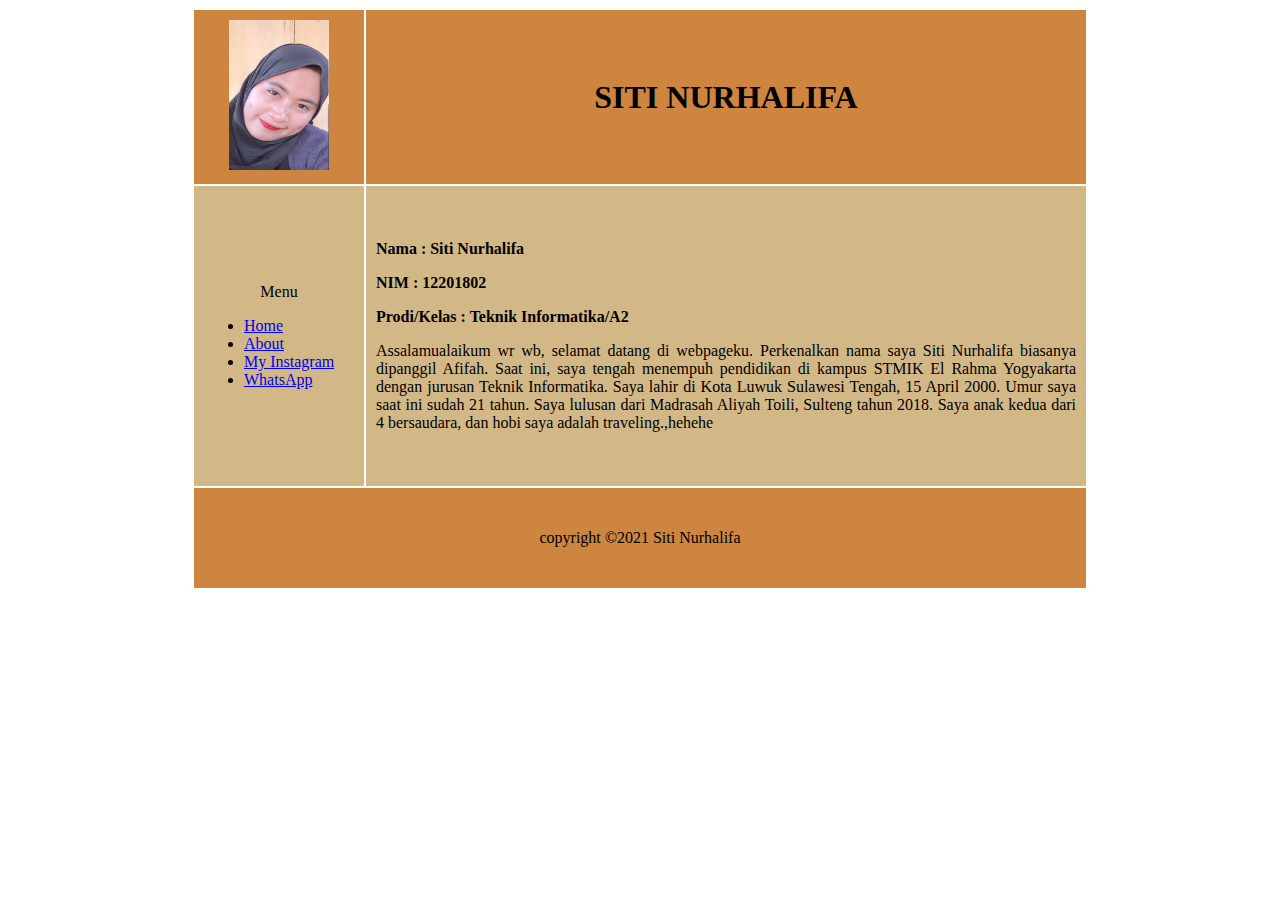
<file: about.html>
<!DOCTYPE html>
<html>
<head>
	<title>About Me</title>
</head>
<body>
	<table cellpadding="10" style="margin-left: auto;margin-right: auto;">
		<tr bgcolor="#cd853f" hight="150px">
			<th width="150px">
				<img src="afifahhh.jpg" width="100" height="150">
				<th>
					<h1>SITI NURHALIFA</h1>
				</th>
			</tr>
			<tr bgcolor="d3b887" width="600" height="300px">
				<td>
					<p align="center">Menu</p>
					<ul>
				<li><a href="index.html">Home</a></li>
				<li><a href="about.html">About</a></li>
				<li><a href="instagramm.html">My Instagram</a></li>
				<li><a href="Whatsappp.html">WhatsApp</a></li>
			</ul>
		</td>
		<td width="700px" align="justify">
							<dt>
								<p><b>Nama : Siti Nurhalifa</b></p>
								<p><b>NIM  : 12201802</b></p>
								<p><b>Prodi/Kelas : Teknik Informatika/A2</b></p>
								<p>Assalamualaikum wr wb, selamat datang di webpageku. Perkenalkan nama saya Siti Nurhalifa biasanya dipanggil Afifah. Saat ini, saya tengah menempuh pendidikan di kampus STMIK El Rahma Yogyakarta dengan jurusan Teknik Informatika. 
								Saya lahir di Kota Luwuk Sulawesi Tengah, 15 April 2000. Umur saya saat ini sudah 21 tahun.
								Saya lulusan dari Madrasah Aliyah Toili, Sulteng tahun 2018. 
								Saya anak kedua dari 4 bersaudara, dan hobi saya adalah traveling.,hehehe
						</td>
					</tr>
					<tr bgcolor="#cd853f" height="100px">
						<td align="center" colspan="2"> copyright <i>&copy</i>2021 Siti Nurhalifa</td>
					</tr>
				</table>
				</html>
</file>
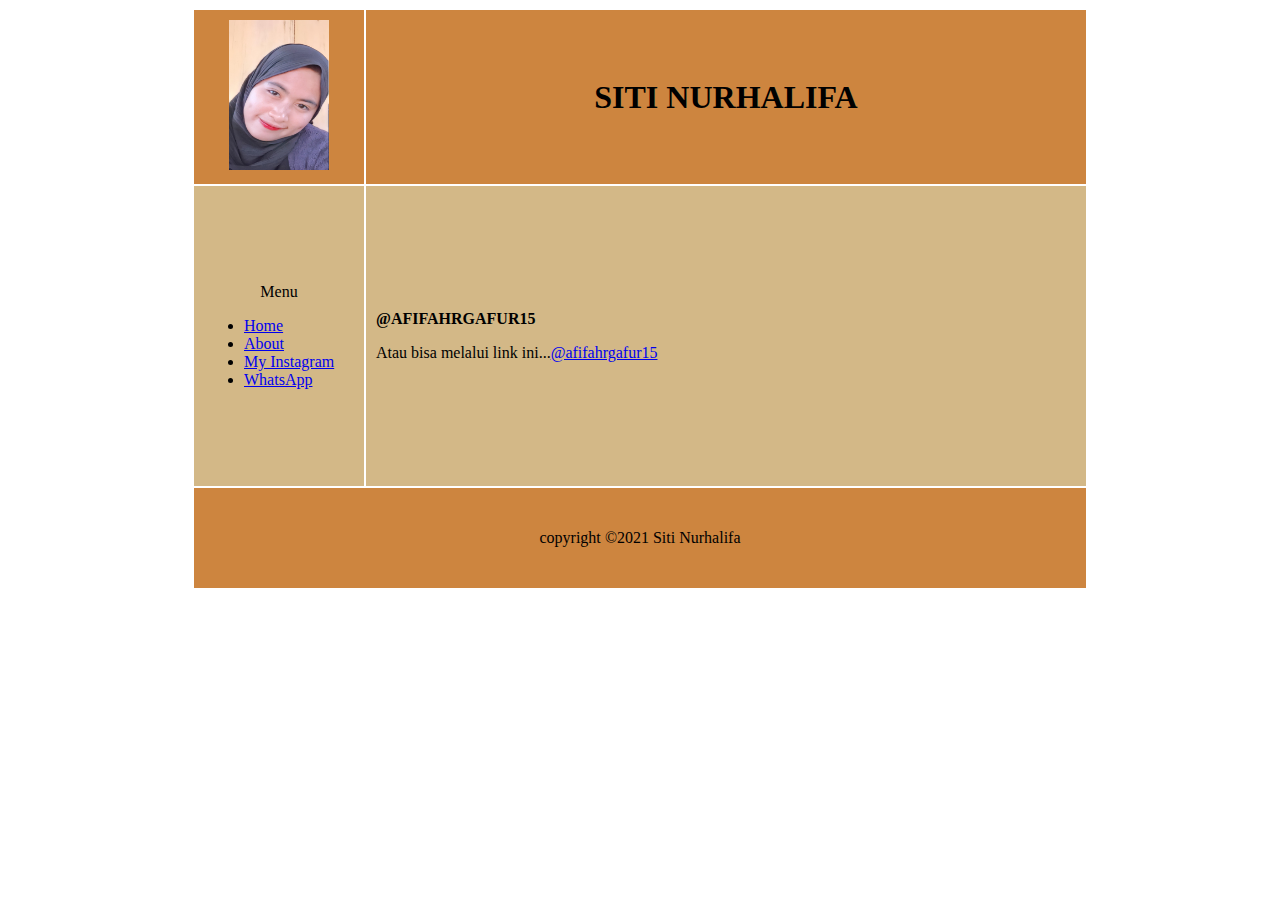
<file: instagramm.html>
<!DOCTYPE html>
<html>
<head>
	<title>About Me</title>
</head>
<body>
	<table cellpadding="10" style="margin-left: auto;margin-right: auto;">
		<tr bgcolor="#cd853f" hight="150px">
			<th width="150px">
				<img src="afifahhh.jpg" width="100" height="150">
				<th>
					<h1>SITI NURHALIFA</h1>
				</th>
			</tr>
			<tr bgcolor="d3b887" width="600" height="300px">
				<td>
					<p align="center">Menu</p>
					<ul>
				<li><a href="index.html">Home</a></li>
				<li><a href="about.html">About</a></li>
				<li><a href="instagramm.html">My Instagram</a></li>
				<li><a href="Whatsappp.html">WhatsApp</a></li>
			</ul>
		</td>
		<td width="700px" align="justify">
							<dt>
								<p><b>@AFIFAHRGAFUR15</b></p>
								<p>Atau bisa melalui link ini...<a href="https://instagram.com/afifahrgafur15">@afifahrgafur15
						</td>
					</tr>
					<tr bgcolor="#cd853f" height="100px">
						<td align="center" colspan="2"> copyright <i>&copy</i>2021 Siti Nurhalifa</td>
					</tr>
				</table>
				</html>
</file>
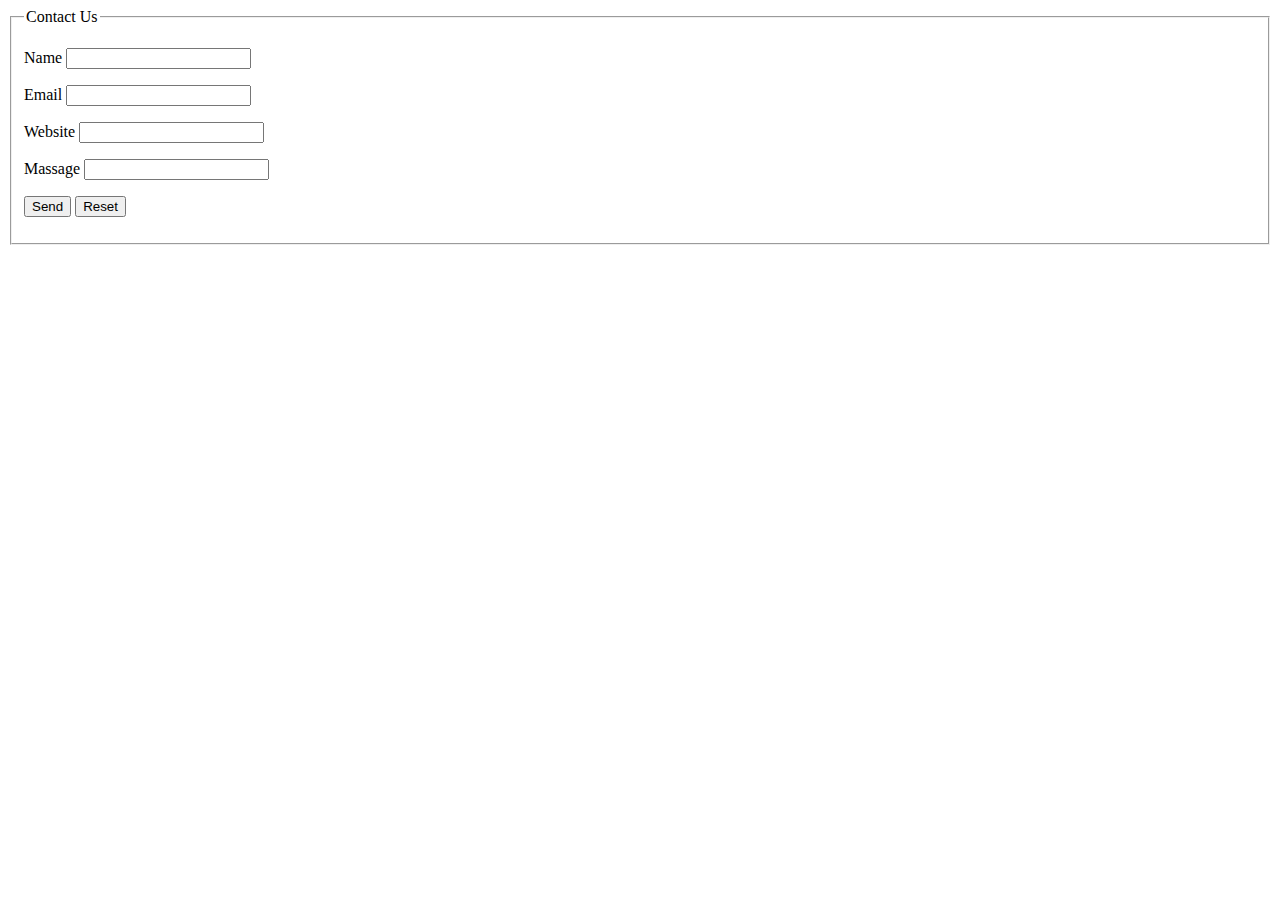
<file: kontak.html>
<HTML>
    <head>
        <title>Contact Us</title>
    </head>
    <body>
        <form action="http://www.example.com/review.php" method="get" name="form">
    <fieldset>
    <legend>
        Contact Us
    </legend>
    <p><div>
        <label for="name">Name </label>
        <input type="text" name="name">
    </div></p>
    <p><div>
        <label for="email">Email </label>
        <input type="email" name="email">
    </div></p>
    <p><div>
        <label for="website">Website </label>
        <input type="url" name="website">
    </div></p>
    <p><div>
        <label for="massage">Massage </label>
        <input type="text area" name="massage">
    </div></p>
    <p><div>
        <button type="submit">Send</button>
        <button type="reset">Reset</button>
    </div></p>
    </fieldset>
</form>
</body>
</HTML>
</file>
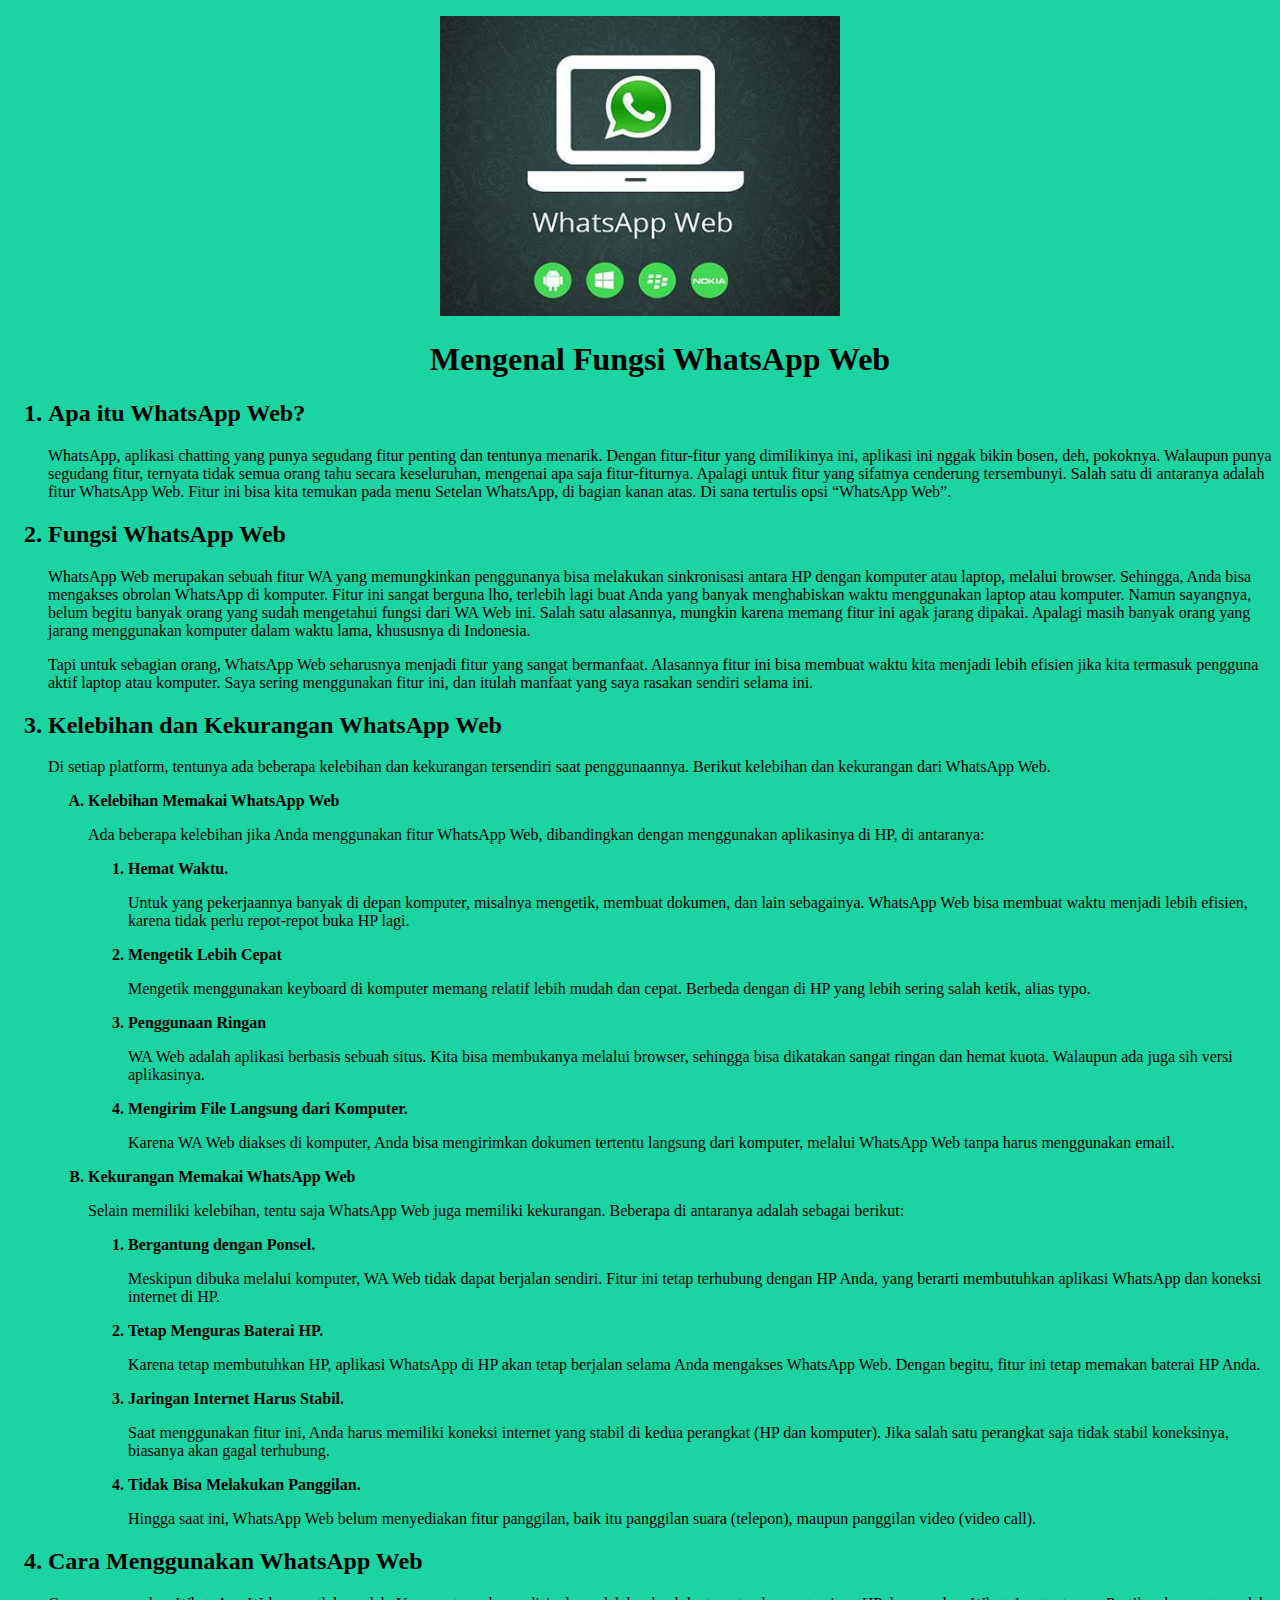
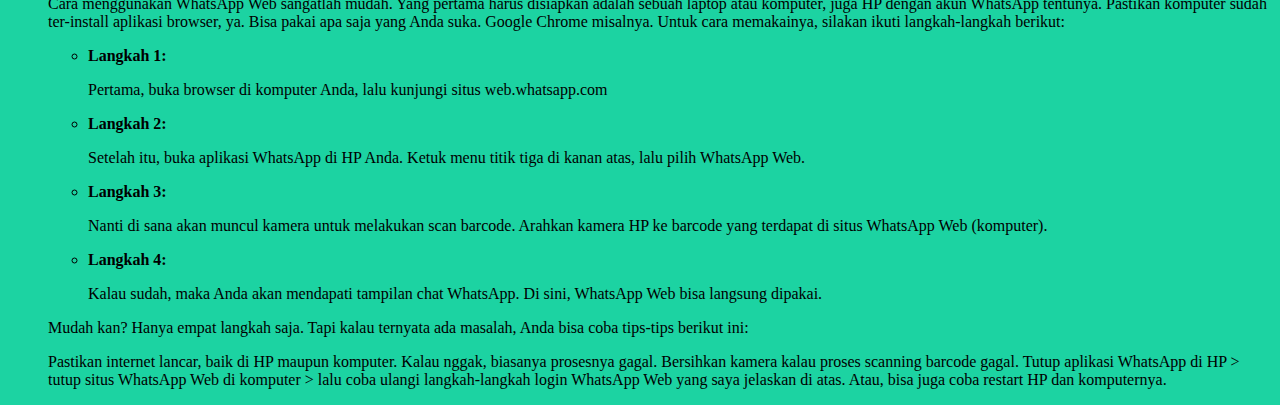
<file: mengenalfungsiwhatsappweb.html>
<!DOCTYPE  HTML>
    <head>
    <title>Mengenal Fungsi WhatsApp Web</title>
    </head>
    <body bgcolor="#1CD3A2">
        <p align="center"><img src="whatsapp.jpg" alt="Mengenal Fungsi WhatsApp Web" width="400" height="300"></p>
    <ol type="1" start="1">
        <h1 align="center">Mengenal Fungsi WhatsApp Web</h1>
    <p><h2><li>Apa itu WhatsApp Web?</li></h2></p>
    <p>WhatsApp, aplikasi chatting yang punya segudang fitur penting dan tentunya menarik. Dengan fitur-fitur yang dimilikinya ini, aplikasi ini nggak bikin bosen, deh, pokoknya. Walaupun punya segudang fitur, ternyata tidak semua orang tahu secara keseluruhan, mengenai apa saja fitur-fiturnya. Apalagi untuk fitur yang sifatnya cenderung tersembunyi. Salah satu di antaranya adalah fitur WhatsApp Web. Fitur ini bisa kita temukan pada menu Setelan WhatsApp, di bagian kanan atas. Di sana tertulis opsi “WhatsApp Web”.</p>
    <p><h2><li>Fungsi WhatsApp Web</li></h2></p>
    <p>WhatsApp Web merupakan sebuah fitur WA yang memungkinkan penggunanya bisa melakukan sinkronisasi antara HP dengan komputer atau laptop, melalui browser. Sehingga, Anda bisa mengakses obrolan WhatsApp di komputer. Fitur ini sangat berguna lho, terlebih lagi buat Anda yang banyak menghabiskan waktu menggunakan laptop atau komputer. Namun sayangnya, belum begitu banyak orang yang sudah mengetahui fungsi dari WA Web ini. Salah satu alasannya, mungkin karena memang fitur ini agak jarang dipakai. Apalagi masih banyak orang yang jarang menggunakan komputer dalam waktu lama, khususnya di Indonesia.</p>
    <p>Tapi untuk sebagian orang, WhatsApp Web seharusnya menjadi fitur yang sangat bermanfaat. Alasannya fitur ini bisa membuat waktu kita menjadi lebih efisien jika kita termasuk pengguna aktif laptop atau komputer. Saya sering menggunakan fitur ini, dan itulah manfaat yang saya rasakan sendiri selama ini.</p>

    <p><h2><li>Kelebihan dan Kekurangan WhatsApp Web</li></h2></p>
    <p>Di setiap platform, tentunya ada beberapa kelebihan dan kekurangan tersendiri saat penggunaannya. Berikut kelebihan dan kekurangan dari WhatsApp Web.</p>
    <ol type="A" start="A">
        <b><li>Kelebihan Memakai WhatsApp Web</li></b>
        <p>Ada beberapa kelebihan jika Anda menggunakan fitur WhatsApp Web, dibandingkan dengan menggunakan aplikasinya di HP, di antaranya:</p>
    <ol>
        <b><li>Hemat Waktu.</li></b>
        <p>Untuk yang pekerjaannya banyak di depan komputer, misalnya mengetik, membuat dokumen, dan lain sebagainya. WhatsApp Web bisa membuat waktu menjadi lebih efisien, karena tidak perlu repot-repot buka HP lagi.</p>
        <b><li>Mengetik Lebih Cepat</li></b>
        <p>Mengetik menggunakan keyboard di komputer memang  relatif lebih mudah dan cepat. Berbeda dengan di HP yang lebih sering salah ketik, alias typo.</p>
        <b><li>Penggunaan Ringan</li></b>
        <p>WA Web adalah aplikasi berbasis sebuah situs. Kita bisa membukanya melalui browser, sehingga bisa dikatakan sangat ringan dan hemat kuota. Walaupun ada juga sih versi aplikasinya.</p>
        <b><li>Mengirim File Langsung dari Komputer.</li></b>
        <p>Karena WA Web diakses di komputer, Anda bisa mengirimkan dokumen tertentu langsung dari komputer, melalui WhatsApp Web tanpa harus menggunakan email.</p>
    </ol>
        <b><li>Kekurangan Memakai WhatsApp Web</li></b>
        <p>Selain memiliki kelebihan, tentu saja WhatsApp Web juga memiliki kekurangan. Beberapa di antaranya adalah sebagai berikut:</p>
    <ol>
        <b><li>Bergantung dengan Ponsel.</li></b>
        <p>Meskipun dibuka melalui komputer, WA Web tidak dapat berjalan sendiri. Fitur ini tetap terhubung dengan HP Anda, yang berarti membutuhkan aplikasi WhatsApp dan koneksi internet di HP.</p>
        <b><li>Tetap Menguras Baterai HP.</li></b>
        <p>Karena tetap membutuhkan HP, aplikasi WhatsApp di HP akan tetap berjalan selama Anda mengakses WhatsApp Web. Dengan begitu, fitur ini tetap memakan baterai HP Anda.</p>
        <b><li>Jaringan Internet Harus Stabil.</li></b>
        <p>Saat menggunakan fitur ini, Anda harus memiliki koneksi internet yang stabil di kedua perangkat (HP dan komputer). Jika salah satu perangkat saja tidak stabil koneksinya, biasanya akan gagal terhubung.</p>
        <b><li>Tidak Bisa Melakukan Panggilan.</li></b>
        <p>Hingga saat ini, WhatsApp Web belum menyediakan fitur panggilan, baik itu panggilan suara (telepon), maupun panggilan video (video call).</p>
    </ol></ol>

    <p><h2><li>Cara Menggunakan WhatsApp Web</li></h2></p>
    <p>Cara menggunakan WhatsApp Web sangatlah mudah. Yang pertama harus disiapkan adalah sebuah laptop atau komputer, juga HP dengan akun WhatsApp tentunya. Pastikan komputer sudah ter-install aplikasi browser, ya. Bisa pakai apa saja yang Anda suka. Google Chrome misalnya. Untuk cara memakainya, silakan ikuti langkah-langkah berikut:

</p>
    <ul>
        <b><li>Langkah 1:</li></b>
        <p>Pertama, buka browser di komputer Anda, lalu kunjungi situs web.whatsapp.com</p>
        <b><li>Langkah 2:</li></b>
        <p>Setelah itu, buka aplikasi WhatsApp di HP Anda. Ketuk menu titik tiga di kanan atas, lalu pilih WhatsApp Web.</p>
        <b><li>Langkah 3:</li></b>
        <p>Nanti di sana akan muncul kamera untuk melakukan scan barcode. Arahkan kamera HP ke barcode yang terdapat di situs WhatsApp Web (komputer).</p>
        <b><li>Langkah 4:</li></b>
        <p>Kalau sudah, maka Anda akan mendapati tampilan chat WhatsApp. Di sini, WhatsApp Web bisa langsung dipakai.</p>
    </ul>
        <p>Mudah kan? Hanya empat langkah saja. Tapi kalau ternyata ada masalah, Anda bisa coba tips-tips berikut ini:</p>
        <p>Pastikan internet lancar, baik di HP maupun komputer. Kalau nggak, biasanya prosesnya gagal. Bersihkan kamera kalau proses scanning barcode gagal. Tutup aplikasi WhatsApp di HP > tutup situs WhatsApp Web di komputer > lalu coba ulangi langkah-langkah login WhatsApp Web yang saya jelaskan di atas. Atau, bisa juga coba restart HP dan komputernya.</p>
</body>
</html>
</file>
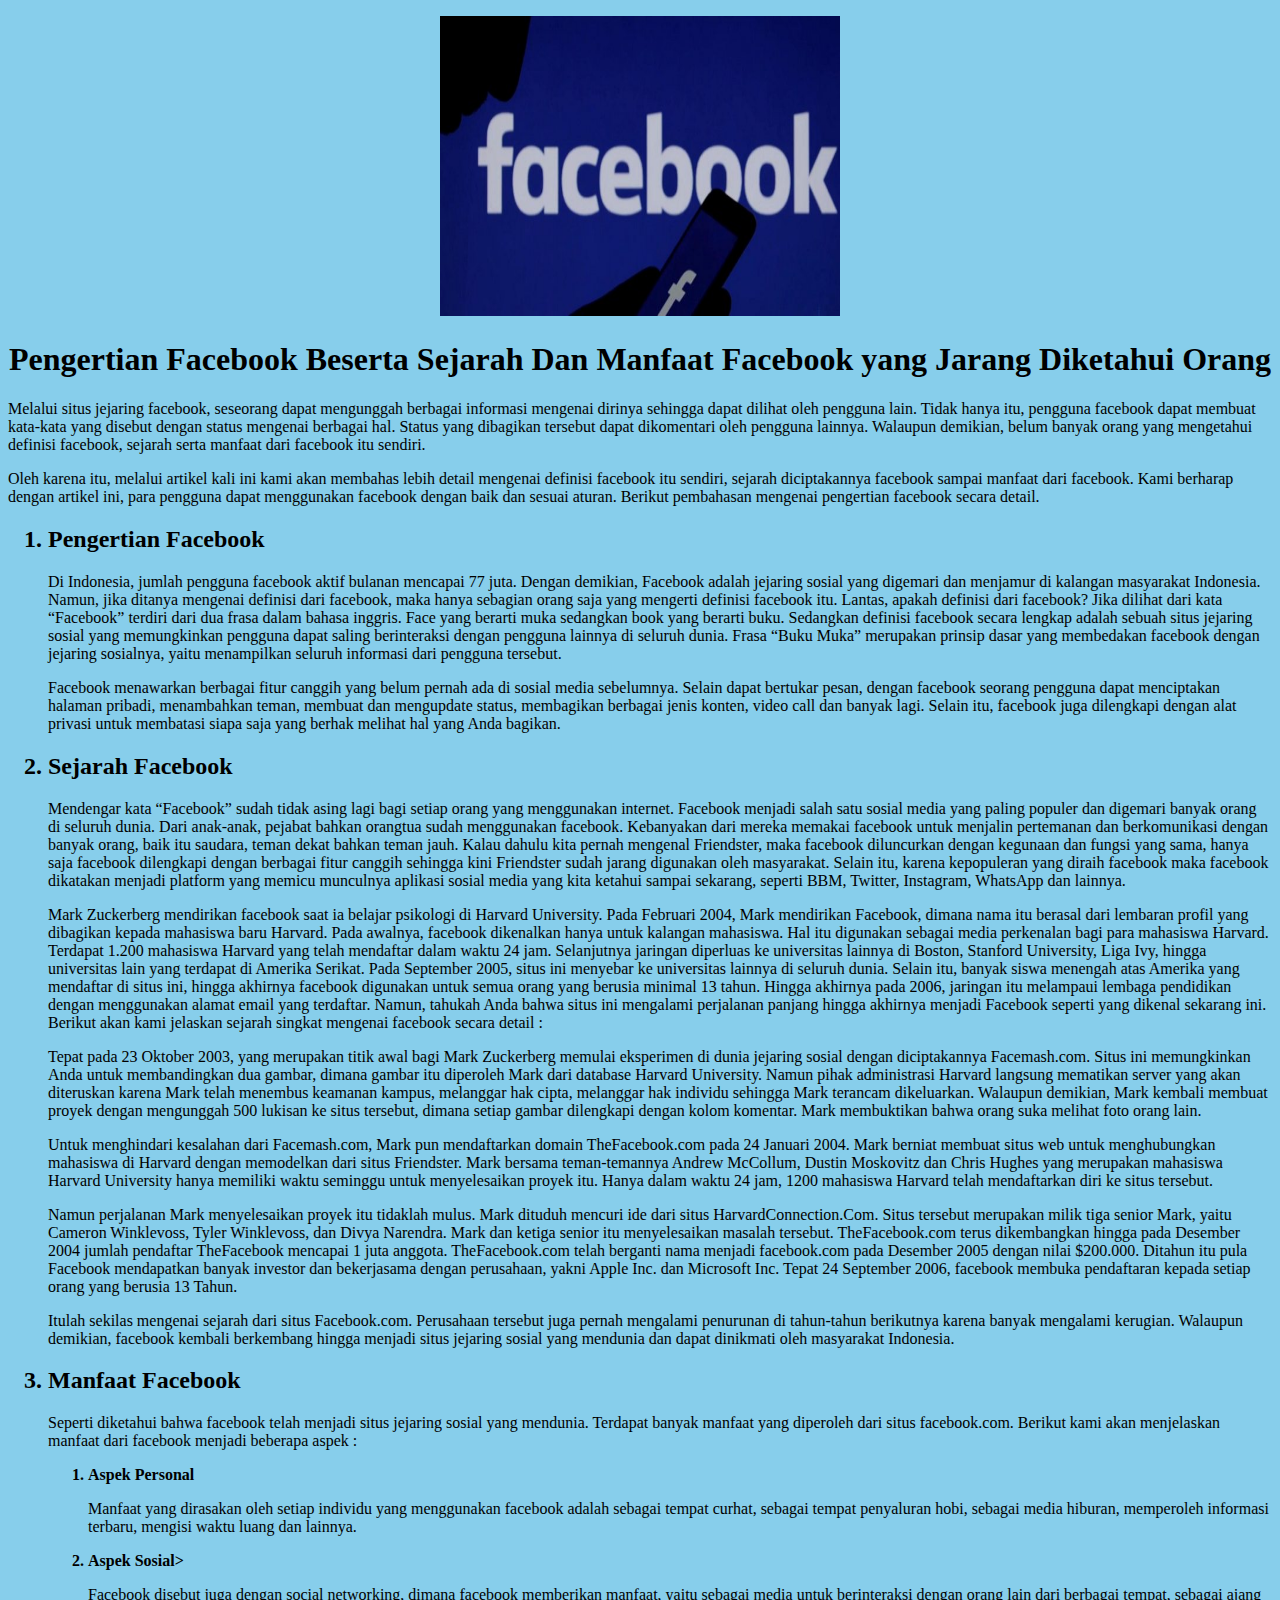
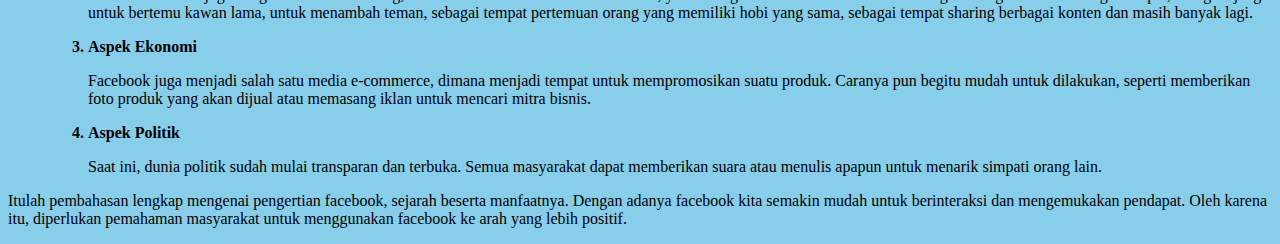
<file: pengertianfacebooksejarah.html>
<!DOCTYPE HTML>
    <head>
    <title>Pengertian Facebook Beserta Sejarah Dan Manfaat Facebook yang Jarang Diketahui Orang</title>
    </head>
    <body bgcolor= 	#87CEEB>
        <p align="center"><img src="facebook.jpg" alt="Pengertian Facebook Beserta Sejarah Dan Manfaat" width="400" height="300"></p>
        <h1 align="center">Pengertian Facebook Beserta Sejarah Dan Manfaat Facebook yang Jarang Diketahui Orang</h1>
        <p>Melalui situs jejaring facebook, seseorang dapat mengunggah berbagai informasi mengenai dirinya sehingga dapat dilihat oleh pengguna lain. Tidak hanya itu, pengguna facebook dapat membuat kata-kata yang disebut dengan status mengenai berbagai hal. Status yang dibagikan tersebut dapat dikomentari oleh pengguna lainnya. Walaupun demikian, belum banyak orang yang mengetahui definisi facebook, sejarah serta manfaat dari facebook itu sendiri.</p>
        <p>Oleh karena itu, melalui artikel kali ini kami akan membahas lebih detail mengenai definisi facebook itu sendiri, sejarah diciptakannya facebook sampai manfaat dari facebook. Kami berharap dengan artikel ini, para pengguna dapat menggunakan facebook dengan baik dan sesuai aturan. Berikut pembahasan mengenai pengertian facebook secara detail.</p>
        <ol type="1" start="1">
            <p><h2><li>Pengertian Facebook</li></h2></p>
        <p>Di Indonesia, jumlah pengguna facebook aktif bulanan mencapai 77 juta. Dengan demikian, Facebook adalah jejaring sosial yang digemari dan menjamur di kalangan masyarakat Indonesia. Namun, jika ditanya mengenai definisi dari facebook, maka hanya sebagian orang saja yang mengerti definisi facebook itu. Lantas, apakah definisi dari facebook? Jika dilihat dari kata “Facebook” terdiri dari dua frasa dalam bahasa inggris. Face yang berarti muka sedangkan book yang berarti buku. Sedangkan definisi facebook secara lengkap adalah sebuah situs jejaring sosial yang memungkinkan pengguna dapat saling berinteraksi dengan pengguna lainnya di seluruh dunia. Frasa “Buku Muka” merupakan prinsip dasar yang membedakan facebook dengan jejaring sosialnya, yaitu menampilkan seluruh informasi dari pengguna tersebut.</p>
        <p>Facebook menawarkan berbagai fitur canggih yang belum pernah ada di sosial media sebelumnya. Selain dapat bertukar pesan, dengan facebook seorang pengguna dapat menciptakan halaman pribadi, menambahkan teman, membuat dan mengupdate status, membagikan berbagai jenis konten, video call dan banyak lagi. Selain itu, facebook juga dilengkapi dengan alat privasi untuk membatasi siapa saja yang berhak melihat hal yang Anda bagikan.</p>

            <p><h2><li>Sejarah Facebook</li></h2></p>
        <p>Mendengar kata “Facebook” sudah tidak asing lagi bagi setiap orang yang menggunakan internet. Facebook menjadi salah satu sosial media yang paling populer dan digemari banyak orang di seluruh dunia. Dari anak-anak, pejabat bahkan orangtua sudah menggunakan facebook. Kebanyakan dari mereka memakai facebook untuk menjalin pertemanan dan berkomunikasi dengan banyak orang, baik itu saudara, teman dekat bahkan teman jauh. Kalau dahulu kita pernah mengenal Friendster, maka facebook diluncurkan dengan kegunaan dan fungsi yang sama, hanya saja facebook dilengkapi dengan berbagai fitur canggih sehingga kini Friendster sudah jarang digunakan oleh masyarakat. Selain itu, karena kepopuleran yang diraih facebook maka facebook dikatakan menjadi platform yang memicu munculnya aplikasi sosial media yang kita ketahui sampai sekarang, seperti BBM, Twitter, Instagram, WhatsApp dan lainnya.</p>
        <p>Mark Zuckerberg mendirikan facebook saat ia belajar psikologi di Harvard University. Pada Februari 2004, Mark mendirikan Facebook, dimana nama itu berasal dari lembaran profil yang dibagikan kepada mahasiswa baru Harvard. Pada awalnya, facebook dikenalkan hanya untuk kalangan mahasiswa. Hal itu digunakan sebagai media perkenalan bagi para mahasiswa Harvard. Terdapat 1.200 mahasiswa Harvard yang telah mendaftar dalam waktu 24 jam. Selanjutnya jaringan diperluas ke universitas lainnya di Boston, Stanford University, Liga Ivy, hingga universitas lain yang terdapat di Amerika Serikat. Pada September 2005, situs ini menyebar ke universitas lainnya di seluruh dunia. Selain itu, banyak siswa menengah atas Amerika yang mendaftar di situs ini, hingga akhirnya facebook digunakan untuk semua orang yang berusia minimal 13 tahun. Hingga akhirnya pada 2006, jaringan itu melampaui lembaga pendidikan dengan menggunakan alamat email yang terdaftar. Namun, tahukah Anda bahwa situs ini mengalami perjalanan panjang hingga akhirnya menjadi Facebook seperti yang dikenal sekarang ini. Berikut akan kami jelaskan sejarah singkat mengenai facebook secara detail :</p>
        <p>Tepat pada 23 Oktober 2003, yang merupakan titik awal bagi Mark Zuckerberg memulai eksperimen di dunia jejaring sosial dengan diciptakannya Facemash.com. Situs ini memungkinkan Anda untuk membandingkan dua gambar, dimana gambar itu diperoleh Mark dari database Harvard University. Namun pihak administrasi Harvard langsung mematikan server yang akan diteruskan karena Mark telah menembus keamanan kampus, melanggar hak cipta, melanggar hak individu sehingga Mark terancam dikeluarkan. Walaupun demikian, Mark kembali membuat proyek dengan mengunggah 500 lukisan ke situs tersebut, dimana setiap gambar dilengkapi dengan kolom komentar. Mark membuktikan bahwa orang suka melihat foto orang lain.</p>
        <p>Untuk menghindari kesalahan dari Facemash.com, Mark pun mendaftarkan domain TheFacebook.com pada 24 Januari 2004. Mark berniat membuat situs web untuk menghubungkan mahasiswa di Harvard dengan memodelkan dari situs Friendster. Mark bersama teman-temannya Andrew McCollum, Dustin Moskovitz dan Chris Hughes yang merupakan mahasiswa Harvard University hanya memiliki waktu seminggu untuk menyelesaikan proyek itu. Hanya dalam waktu 24 jam, 1200 mahasiswa Harvard telah mendaftarkan diri ke situs tersebut.</p>
        <p>Namun perjalanan Mark menyelesaikan proyek itu tidaklah mulus. Mark dituduh mencuri ide dari situs HarvardConnection.Com. Situs tersebut merupakan milik tiga senior Mark, yaitu Cameron Winklevoss, Tyler Winklevoss, dan Divya Narendra. Mark dan ketiga senior itu menyelesaikan masalah tersebut. TheFacebook.com terus dikembangkan hingga pada Desember 2004 jumlah pendaftar TheFacebook mencapai 1 juta anggota. TheFacebook.com telah berganti nama menjadi facebook.com pada Desember 2005 dengan nilai $200.000. Ditahun itu pula Facebook mendapatkan banyak investor dan bekerjasama dengan perusahaan, yakni Apple Inc. dan Microsoft Inc. Tepat 24 September 2006, facebook membuka pendaftaran kepada setiap orang yang berusia 13 Tahun.</p>
        <p>Itulah sekilas mengenai sejarah dari situs Facebook.com. Perusahaan tersebut juga pernah mengalami penurunan di tahun-tahun berikutnya karena banyak mengalami kerugian. Walaupun demikian, facebook kembali berkembang hingga menjadi situs jejaring sosial yang mendunia dan dapat dinikmati oleh masyarakat Indonesia.</p>

            <p><h2><li>Manfaat Facebook</li></h2></p>
        <p>Seperti diketahui bahwa facebook telah menjadi situs jejaring sosial yang mendunia. Terdapat banyak manfaat yang diperoleh dari situs facebook.com. Berikut kami akan menjelaskan manfaat dari facebook menjadi beberapa aspek :</p>
                <ol type="1" start="1">
            <b><li>Aspek Personal</li></b>
            <p>Manfaat yang dirasakan oleh setiap individu yang menggunakan facebook adalah sebagai tempat curhat, sebagai tempat penyaluran hobi, sebagai media hiburan, memperoleh informasi terbaru, mengisi waktu luang dan lainnya.</p>
            <b><li>Aspek Sosial></li></b>
            <p>Facebook disebut juga dengan social networking, dimana facebook memberikan manfaat, yaitu sebagai media untuk berinteraksi dengan orang lain dari berbagai tempat, sebagai ajang untuk bertemu kawan lama, untuk menambah teman, sebagai tempat pertemuan orang yang memiliki hobi yang sama, sebagai tempat sharing berbagai konten dan masih banyak lagi.</p>
            <b><li>Aspek Ekonomi</li></b>
            <p>Facebook juga menjadi salah satu media e-commerce, dimana menjadi tempat untuk mempromosikan suatu produk. Caranya pun begitu mudah untuk dilakukan, seperti memberikan foto produk yang akan dijual atau memasang iklan untuk mencari mitra bisnis.</p>
            <b><li>Aspek Politik</li></b>
            <p>Saat ini, dunia politik sudah mulai transparan dan terbuka. Semua masyarakat dapat memberikan suara atau menulis apapun untuk menarik simpati orang lain.</p></ol></ol>
            <p>Itulah pembahasan lengkap mengenai pengertian facebook, sejarah beserta manfaatnya. Dengan adanya facebook kita semakin mudah untuk berinteraksi dan mengemukakan pendapat. Oleh karena itu, diperlukan pemahaman masyarakat untuk menggunakan facebook ke arah yang lebih positif.</p>
</body>
</html>
</file>
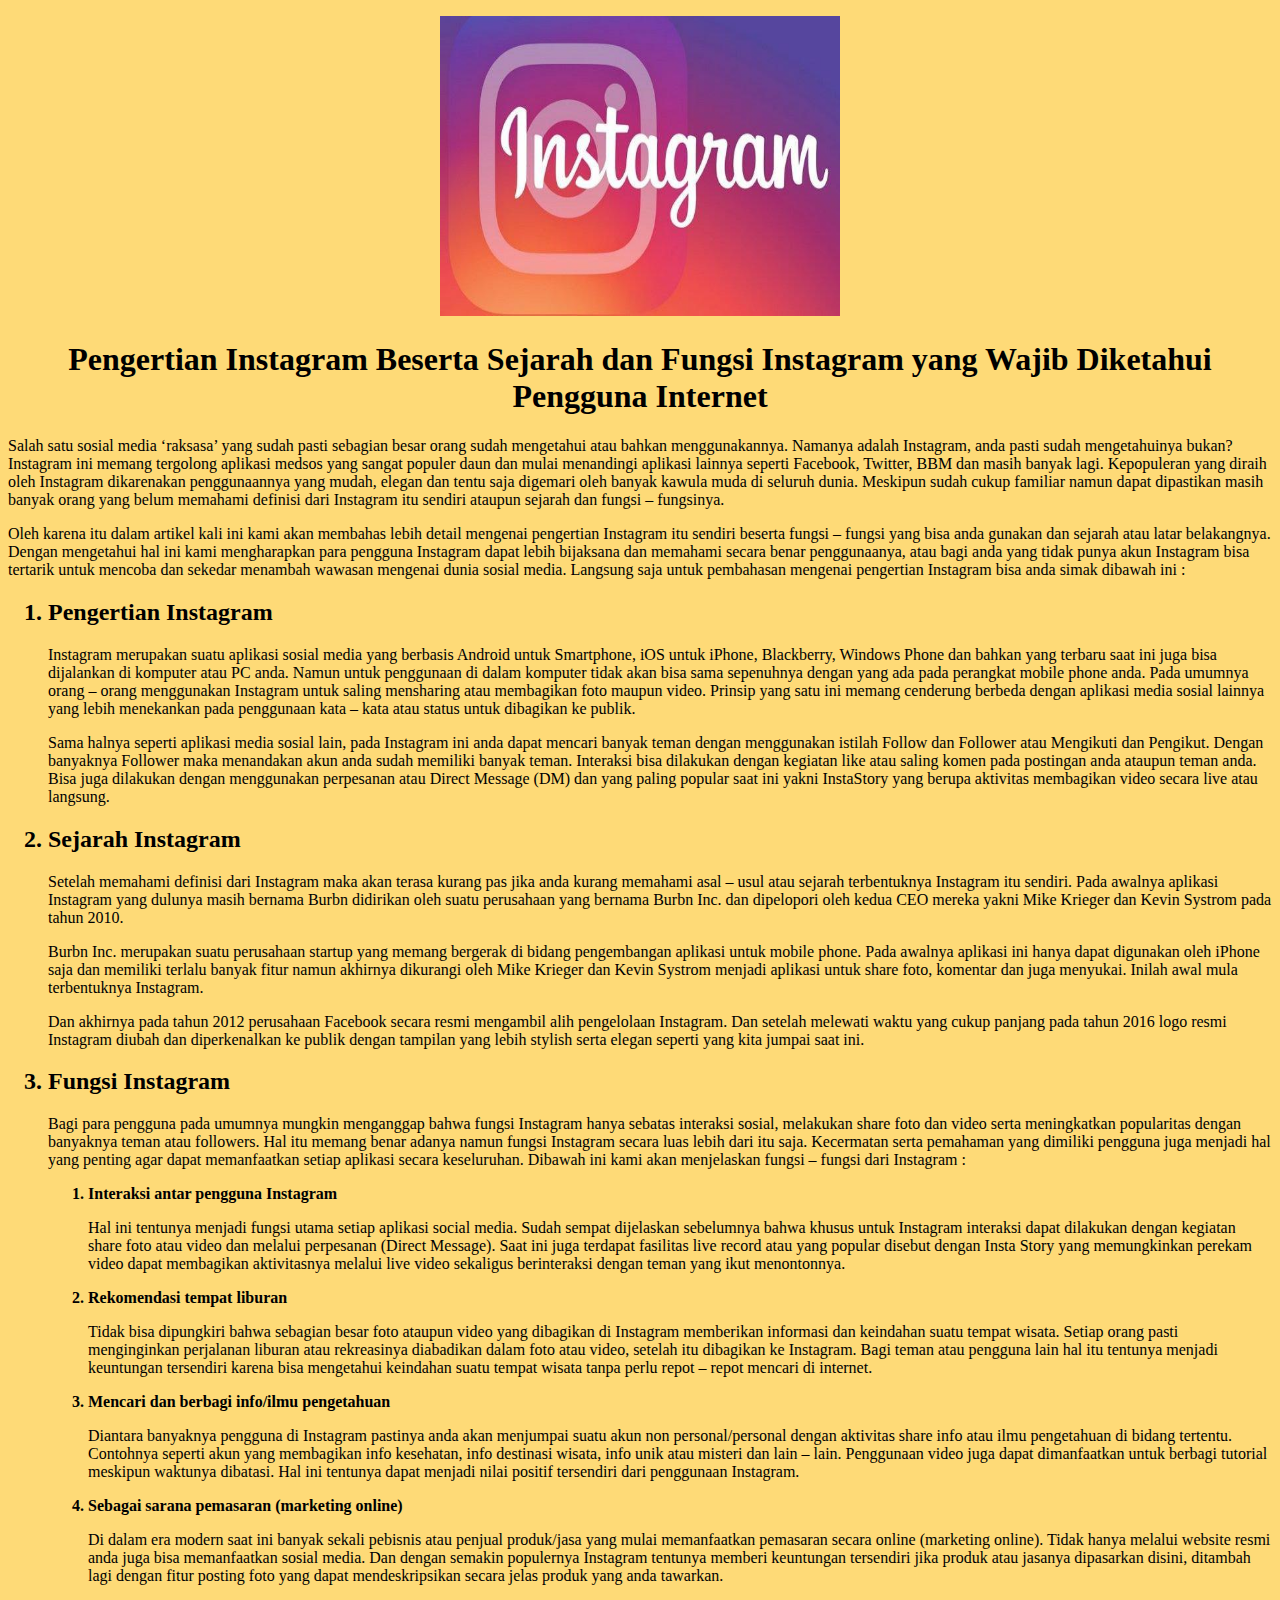
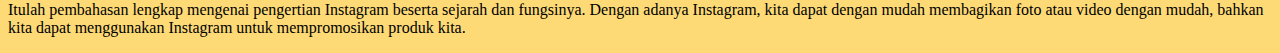
<file: pengertianinstagramsejarahdanfungsiinstagram.html>
<!DOCTYPE HTML>
    <head>
    <title>Pengertian Instagram Beserta Sejarah dan Fungsi Instagram yang Wajib Diketahui Pengguna Internet</title>
    </head>
    <body bgcolor= #feda77>
        <p align="center"><img src="instagram.jpg" alt="Pengertian Instagram Beserta Sejarah dan Fungsi Instagram" width="400" height="300"></p>
        <h1 align="center">Pengertian Instagram Beserta Sejarah dan Fungsi Instagram yang Wajib Diketahui Pengguna Internet</h1>
    <p>Salah satu sosial media ‘raksasa’ yang sudah pasti sebagian besar orang sudah mengetahui atau bahkan menggunakannya. Namanya adalah Instagram, anda pasti sudah mengetahuinya bukan? Instagram ini memang tergolong aplikasi medsos yang sangat populer daun dan mulai menandingi aplikasi lainnya seperti Facebook, Twitter, BBM dan masih banyak lagi. Kepopuleran yang diraih oleh Instagram dikarenakan penggunaannya yang mudah, elegan dan tentu saja digemari oleh banyak kawula muda di seluruh dunia. Meskipun sudah cukup familiar namun dapat dipastikan masih banyak orang yang belum memahami definisi dari Instagram itu sendiri ataupun sejarah dan fungsi – fungsinya.</p>
    <p>Oleh karena itu dalam artikel kali ini kami akan membahas lebih detail mengenai pengertian Instagram itu sendiri beserta fungsi – fungsi yang bisa anda gunakan dan sejarah atau latar belakangnya. Dengan mengetahui hal ini kami mengharapkan para pengguna Instagram dapat lebih bijaksana dan memahami secara benar penggunaanya, atau bagi anda yang tidak punya akun Instagram bisa tertarik untuk mencoba dan sekedar menambah wawasan mengenai dunia sosial media. Langsung saja untuk pembahasan mengenai pengertian Instagram bisa anda simak dibawah ini :</p>

    <ol type="1" start="1">
        <p><h2><li>Pengertian Instagram</li></h2></p>
    <p>Instagram merupakan suatu aplikasi sosial media yang berbasis Android untuk Smartphone, iOS untuk iPhone, Blackberry, Windows Phone dan bahkan yang terbaru saat ini juga bisa dijalankan di komputer atau PC anda. Namun untuk penggunaan di dalam komputer tidak akan bisa sama sepenuhnya dengan yang ada pada perangkat mobile phone anda. Pada umumnya orang – orang menggunakan Instagram untuk saling mensharing atau membagikan foto maupun video. Prinsip yang satu ini memang cenderung berbeda dengan aplikasi media sosial lainnya yang lebih menekankan pada penggunaan kata – kata atau status untuk dibagikan ke publik.</p>
    <p>Sama halnya seperti aplikasi media sosial lain, pada Instagram ini anda dapat mencari banyak teman dengan menggunakan istilah Follow dan Follower atau Mengikuti dan Pengikut. Dengan banyaknya Follower maka menandakan akun anda sudah memiliki banyak teman. Interaksi bisa dilakukan dengan kegiatan like atau saling komen pada postingan anda ataupun teman anda. Bisa juga dilakukan dengan menggunakan perpesanan atau Direct Message (DM) dan yang paling popular saat ini yakni InstaStory yang berupa aktivitas membagikan video secara live atau langsung.</p>

    <p><h2><li>Sejarah Instagram</li></h2></p>
    <p>Setelah memahami definisi dari Instagram maka akan terasa kurang pas jika anda kurang memahami asal – usul atau sejarah terbentuknya Instagram itu sendiri. Pada awalnya aplikasi Instagram yang dulunya masih bernama Burbn didirikan oleh suatu perusahaan yang bernama Burbn Inc. dan dipelopori oleh kedua CEO mereka yakni Mike Krieger dan Kevin Systrom pada tahun 2010.</p>
    <p>Burbn Inc. merupakan suatu perusahaan startup yang memang bergerak di bidang pengembangan aplikasi untuk mobile phone. Pada awalnya aplikasi ini hanya dapat digunakan oleh iPhone saja dan memiliki terlalu banyak fitur namun akhirnya dikurangi oleh Mike Krieger dan Kevin Systrom menjadi aplikasi untuk share foto, komentar dan juga menyukai. Inilah awal mula terbentuknya Instagram.</p>
    <p>Dan akhirnya pada tahun 2012 perusahaan Facebook secara resmi mengambil alih pengelolaan Instagram. Dan setelah melewati waktu yang cukup panjang pada tahun 2016 logo resmi Instagram diubah dan diperkenalkan ke publik dengan tampilan yang lebih stylish serta elegan seperti yang kita jumpai saat ini.</p>


    <p><h2><li>Fungsi Instagram</li></h2></p>
    <p>Bagi para pengguna pada umumnya mungkin menganggap bahwa fungsi Instagram hanya sebatas interaksi sosial, melakukan share foto dan video serta meningkatkan popularitas dengan banyaknya teman atau followers. Hal itu memang benar adanya namun fungsi Instagram secara luas lebih dari itu saja. Kecermatan serta pemahaman yang dimiliki pengguna juga menjadi hal yang penting agar dapat memanfaatkan setiap aplikasi secara keseluruhan. Dibawah ini kami akan menjelaskan fungsi – fungsi dari Instagram :</p>
    <ol type="1" start="1">
        <b><li>Interaksi antar pengguna Instagram</li></b>
        <p>Hal ini tentunya menjadi fungsi utama setiap aplikasi social media. Sudah sempat dijelaskan sebelumnya bahwa khusus untuk Instagram interaksi dapat dilakukan dengan kegiatan share foto atau video dan melalui perpesanan (Direct Message). Saat ini juga terdapat fasilitas live record atau yang popular disebut dengan Insta Story yang memungkinkan perekam video dapat membagikan aktivitasnya melalui live video sekaligus berinteraksi dengan teman yang ikut menontonnya.</p>
        <b><li>Rekomendasi tempat liburan</li></b>
        <p>Tidak bisa dipungkiri bahwa sebagian besar foto ataupun video yang dibagikan di Instagram memberikan informasi dan keindahan suatu tempat wisata. Setiap orang pasti menginginkan perjalanan liburan atau rekreasinya diabadikan dalam foto atau video, setelah itu dibagikan ke Instagram. Bagi teman atau pengguna lain hal itu tentunya menjadi keuntungan tersendiri karena bisa mengetahui keindahan suatu tempat wisata tanpa perlu repot – repot mencari di internet.</p>
        <b><li>Mencari dan berbagi info/ilmu pengetahuan</li></b>
        <p>Diantara banyaknya pengguna di Instagram pastinya anda akan menjumpai suatu akun non personal/personal dengan aktivitas share info atau ilmu pengetahuan di bidang tertentu. Contohnya seperti akun yang membagikan info kesehatan, info destinasi wisata, info unik atau misteri dan lain – lain. Penggunaan video juga dapat dimanfaatkan untuk berbagi tutorial meskipun waktunya dibatasi. Hal ini tentunya dapat menjadi nilai positif tersendiri dari penggunaan Instagram.</p>
        <b><li>Sebagai sarana pemasaran (marketing online)</li></b>
        <p>Di dalam era modern saat ini banyak sekali pebisnis atau penjual produk/jasa yang mulai memanfaatkan pemasaran secara online (marketing online). Tidak hanya melalui website resmi anda juga bisa memanfaatkan sosial media. Dan dengan semakin populernya Instagram tentunya memberi keuntungan tersendiri jika produk atau jasanya dipasarkan disini, ditambah lagi dengan fitur posting foto yang dapat mendeskripsikan secara jelas produk yang anda tawarkan.</p>
    </ol></ol>
    <p>Itulah pembahasan lengkap mengenai pengertian Instagram beserta sejarah dan fungsinya. Dengan adanya Instagram, kita dapat dengan mudah membagikan foto atau video dengan mudah, bahkan kita dapat menggunakan Instagram untuk mempromosikan produk kita.</p>
</body>
</html>
</file>
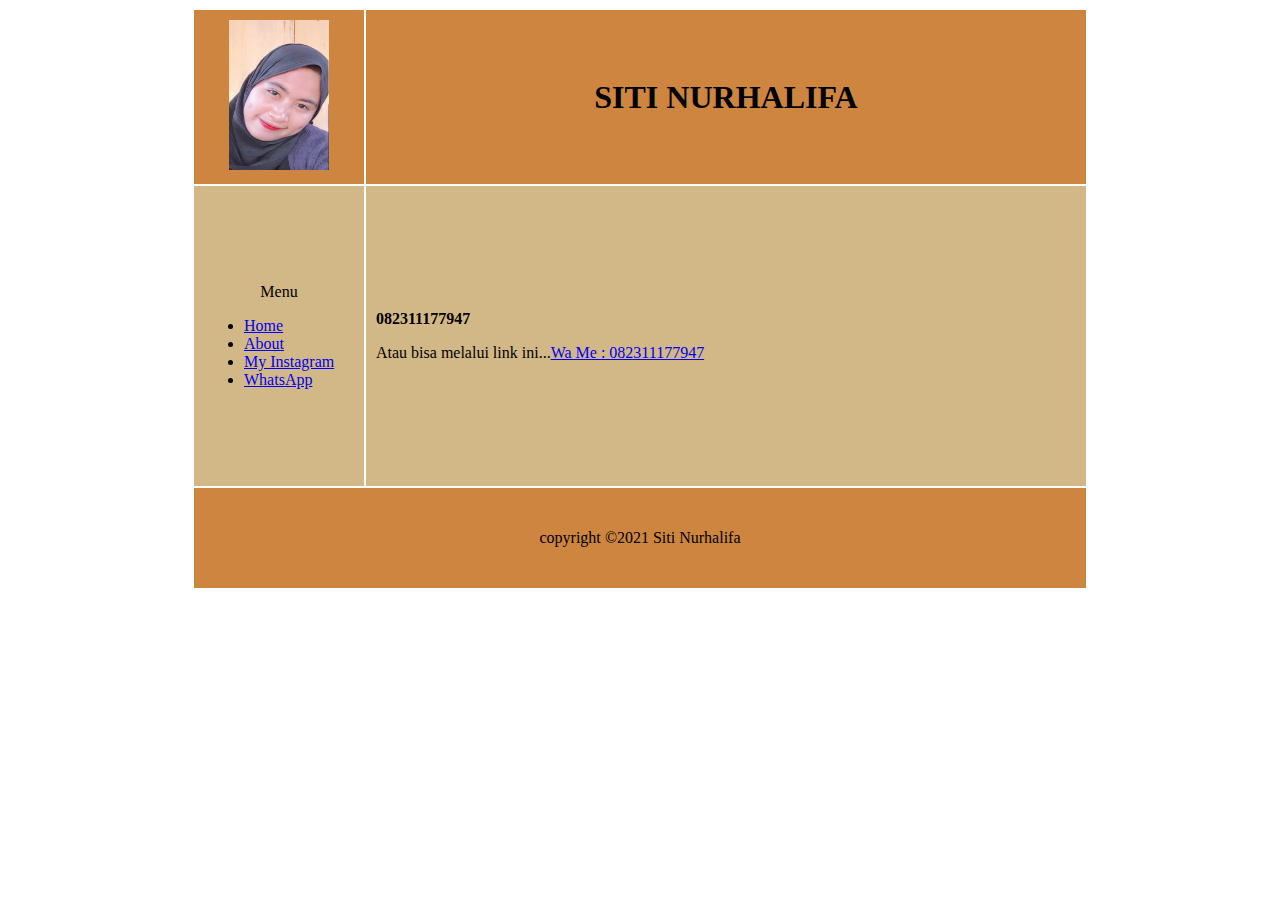
<file: Whatsappp.html>
<!DOCTYPE html>
<html>
<head>
	<title>About Me</title>
</head>
<body>
	<table cellpadding="10" style="margin-left: auto;margin-right: auto;">
		<tr bgcolor="#cd853f" hight="150px">
			<th width="150px">
				<img src="afifahhh.jpg" width="100" height="150">
				<th>
					<h1>SITI NURHALIFA</h1>
				</th>
			</tr>
			<tr bgcolor="d3b887" width="600" height="300px">
				<td>
					<p align="center">Menu</p>
					<ul>
				<li><a href="index.html">Home</a></li>
				<li><a href="about.html">About</a></li>
				<li><a href="instagramm.html">My Instagram</a></li>
				<li><a href="Whatsappp.html">WhatsApp</a></li>
			</ul>
		</td>
		<td width="700px" align="justify">
							<dt>
								<p><b>082311177947</b></p>
								<p>Atau bisa melalui link ini...<a href="https://wa.me/6282311177947">Wa Me : 082311177947
						</td>
					</tr>
					<tr bgcolor="#cd853f" height="100px">
						<td align="center" colspan="2"> copyright <i>&copy</i>2021 Siti Nurhalifa</td>
					</tr>
				</table>
				</html>
</file>
